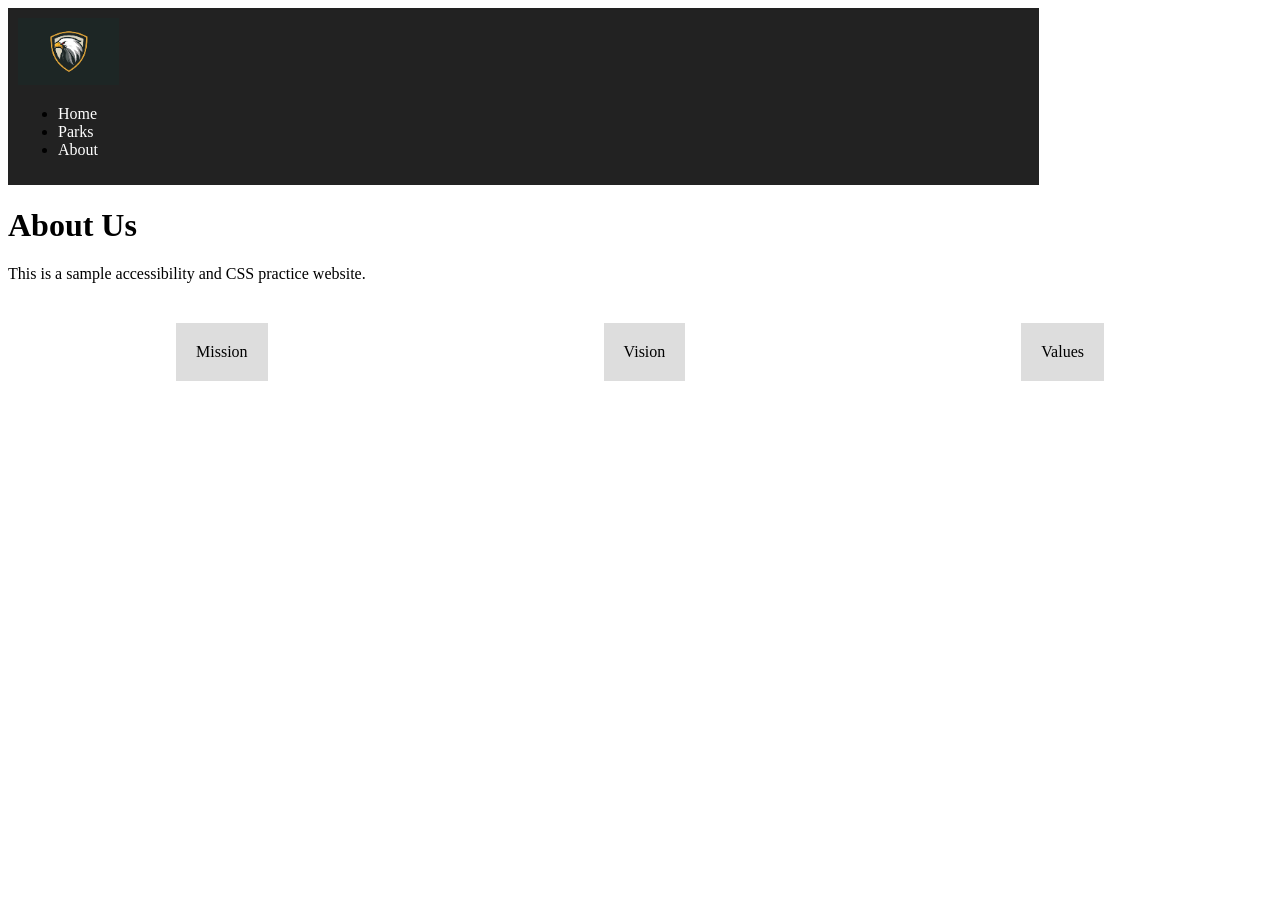
<file: about.html>
<!DOCTYPE html>
<html lang="en">
<head>
    <meta charset="UTF-8">
    <title>About</title>
    <link rel="stylesheet" href="style.css">
</head>
<body>

<a class="skip-link" href="#main">Skip to Main Content</a>

<header>
    <nav>
        <img src="[data-uri]" alt="Site Logo">
        <ul>
            <li><a href="index.html">Home</a></li>
            <li><a href="parks.html">Parks</a></li>
            <li><a href="about.html">About</a></li>
        </ul>
    </nav>
</header>

<main id="main">
    <h1>About Us</h1>
    <p>This is a sample accessibility and CSS practice website.</p>

    <section class="flex">
        <div>Mission</div>
        <div>Vision</div>
        <div>Values</div>
    </section>
</main>

</body>
</html>
</file>
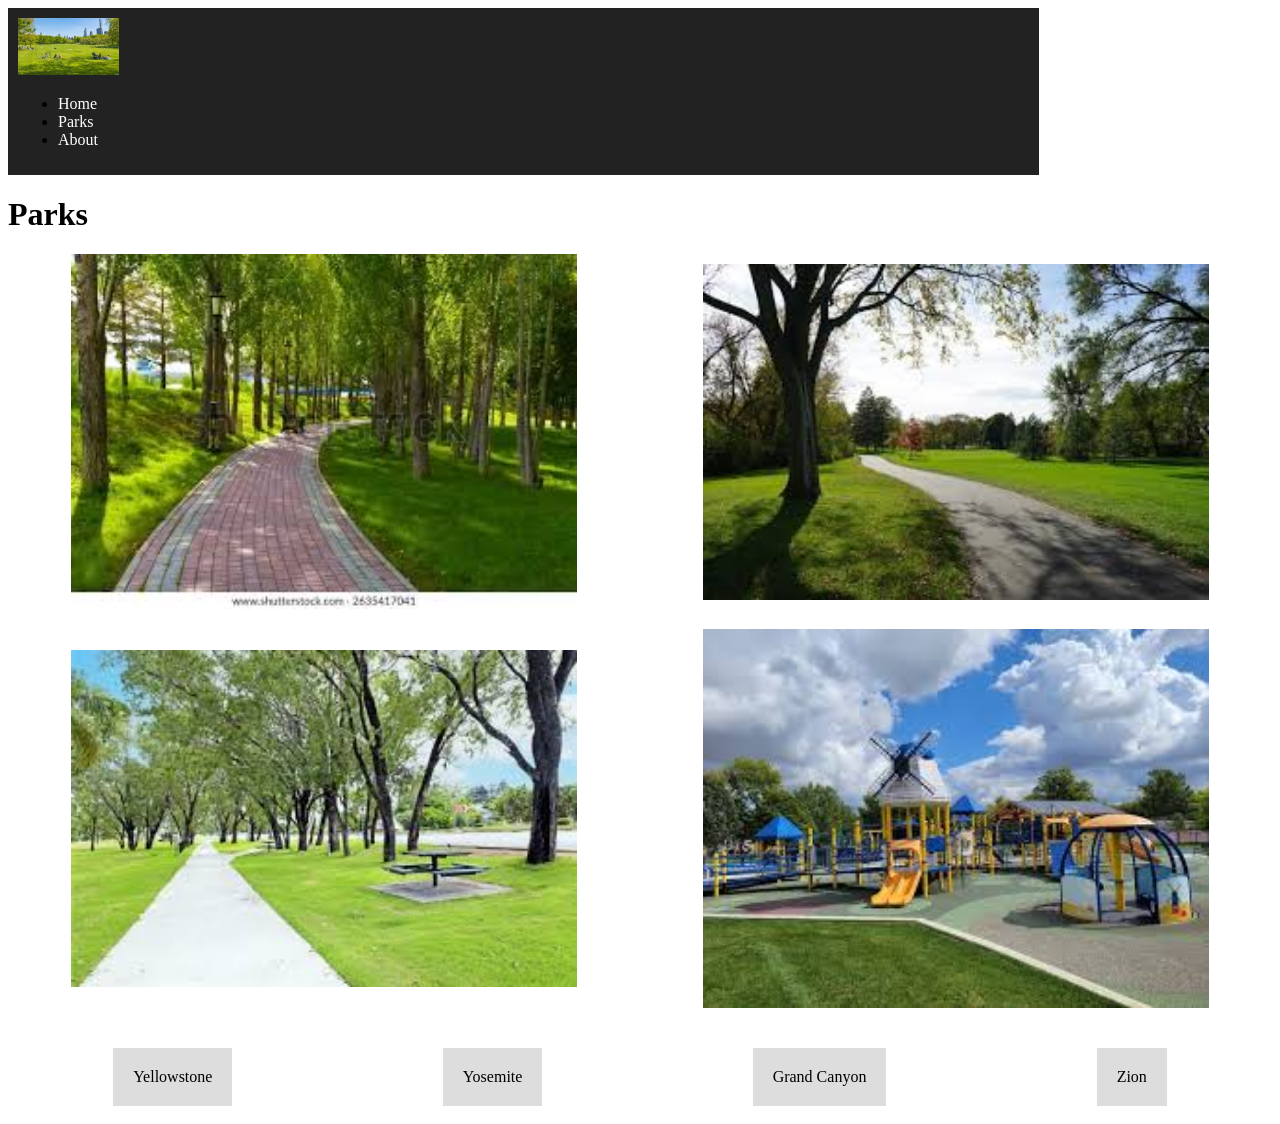
<file: parks.html>
<!DOCTYPE html>
<html lang="en">
<head>
    <meta charset="UTF-8">
    <title>Parks</title>
    <link rel="stylesheet" href="style.css">
</head>
<body>

<a class="skip-link" href="#main">Skip to Main Content</a>

<header>
    <nav>
        <img src="[data-uri]" alt="Site Logo">
        <ul>
            <li><a href="index.html">Home</a></li>
            <li><a href="parks.html">Parks</a></li>
            <li><a href="about.html">About</a></li>
        </ul>
    </nav>
</header>

<main id="main">
    <h1>Parks</h1>

    <section class="grid">
        <img src="[data-uri]" alt="Park 1">
        <img src="[data-uri]" alt="Park 2">
        <img src="[data-uri]" alt="Park 3">
        <img src="[data-uri]" alt="Park 4">
    </section>

    <section class="flex">
        <div>Yellowstone</div>
        <div>Yosemite</div>
        <div>Grand Canyon</div>
        <div>Zion</div>
    </section>
</main>

</body>
</html>
</file>
<file: style.css>
.skip-link {
    position: absolute;
    top: -40px;
    left: 0;
    background: black;
    color: white;
    padding: 8px;
}

.skip-link:focus {
    top: 10px;
}

nav {
    display: inline-block;
    width: 80%;
    background-color: #222;
    padding: 10px;
}

nav img {
    width: 10%;
}

nav a {
    color: white;
    text-decoration: none;
    margin-right: 15px;
}

nav a:hover {
    text-decoration: underline;
}

.grid {
    display: grid;
    grid-template-columns: 40% 40%;
    justify-content: space-around;
    align-items: center;
    row-gap: 20px;
    margin-top: 20px;
}

.grid img {
    width: 100%;
}

.flex {
    display: flex;
    flex-wrap: wrap;
    justify-content: space-around;
    margin-top: 30px;
}

.flex div {
    background-color: #ddd;
    padding: 20px;
    margin: 10px;
}
</file>
